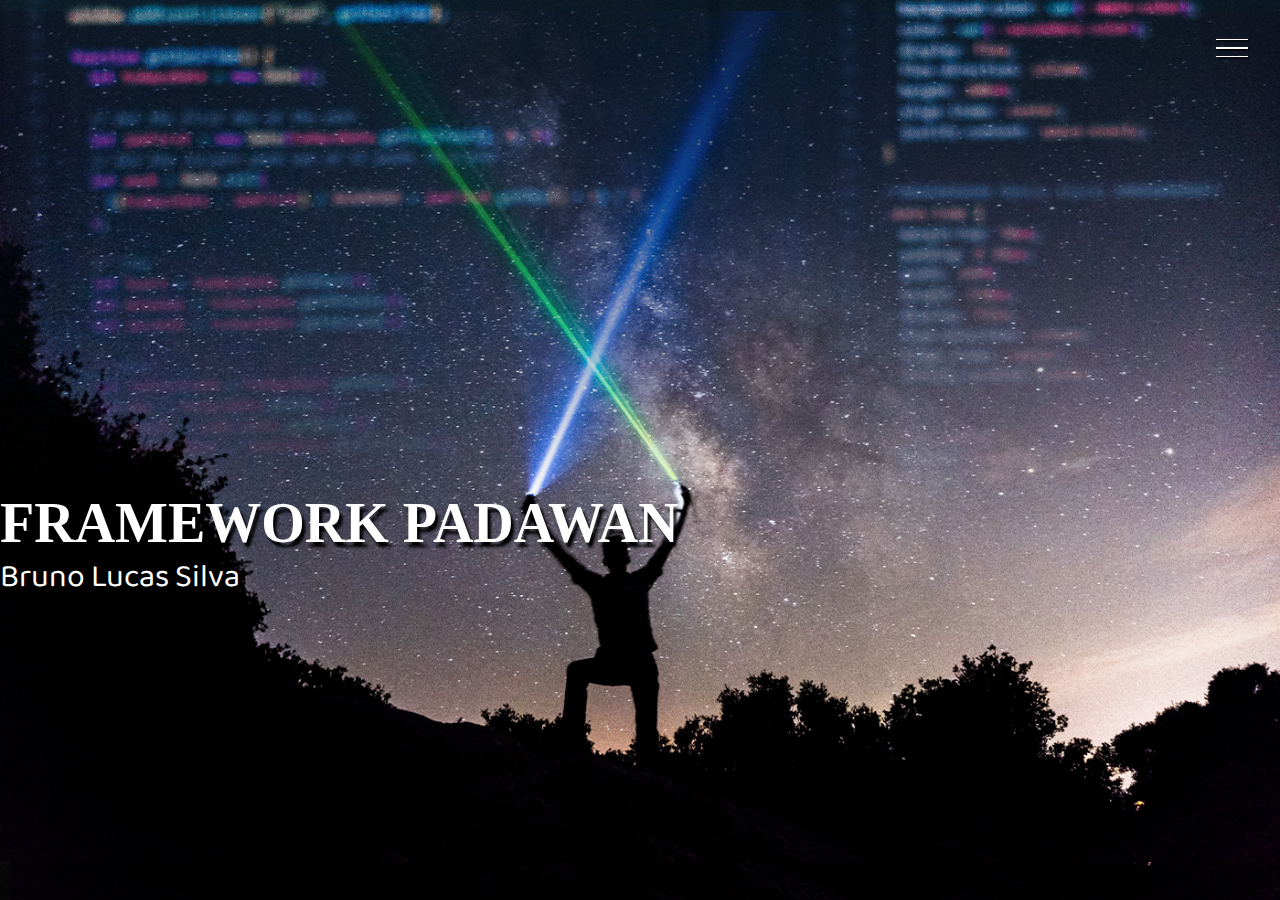
<file: index.html>
<!DOCTYPE html>
<html lang="pt-br">
<head>
    <meta charset="UTF-8">
    <meta http-equiv="X-UA-Compatible" content="IE=edge">
    <meta name="viewport" content="width=device-width, initial-scale=1.0">
    <link rel="stylesheet" href="style.css">
    <link rel="apple-touch-icon" sizes="180x180" href="FAV ICON/">
    <link rel="icon" type="image/png" sizes="32x32" href="FAV ICON//favicon-32x32.png">
    <link rel="icon" type="image/png" sizes="16x16" href="FAV ICON//favicon-16x16.png">
    <link rel="manifest" href="/site.webmanifest">
    <title>FRAMEWORK | PADAWAN</title>
</head>
<body>
<div class="container">
    <div class="hamburguer">
        <div class="line" id="line1"></div>
        <div class="line" id="line2"></div>
        <div class="line" id="line3"></div>
    </div>
    <header>
        <div class="img-wrapper">
            <img src="IMG/ESTAGIO 1400X1000px.png" alt="Para se tornar um padawan é importante também saber pesquisar e correr atrás! Não tenha medo =)">
        </div>
        <div class="banner">
            <h1>FRAMEWORK PADAWAN</h1>
            <p>Bruno Lucas Silva</p> 
        </div>
    </header>
    <div class="sidebar">
        <nav>
            <ul class="menu">
                <li class="menu-item"><a href="file:///C:/Users/bruno/OneDrive/%C3%81rea%20de%20Trabalho/Padawan%20Kenoby2/2.postagem.html" class="menu-link">Postagens</a></li>
                <li class="menu-item"><a href="file:///C:/Users/bruno/OneDrive/%C3%81rea%20de%20Trabalho/Padawan%20Kenoby2/3.album.html" class="menu-link">Albuns</a></li>
                <li class="menu-item"><a href="file:///C:/Users/bruno/OneDrive/%C3%81rea%20de%20Trabalho/Padawan%20Kenoby2/4.to-dos.html" class="menu-link">Todos</a></li>
            </ul>
        </nav>
        <div class="social-media">
            <a href="https://github.com/brlucas" target="_blank"><i class="fab fa-github-alt"></i></a>
            <a href="https://www.linkedin.com/in/brunolucas1/" target="_blank"><i class="fab fa-linkedin-in"></i></a>
        </div>
    </div>
</div>
</body>
<script src="script.js"></script>
</html>
</file>
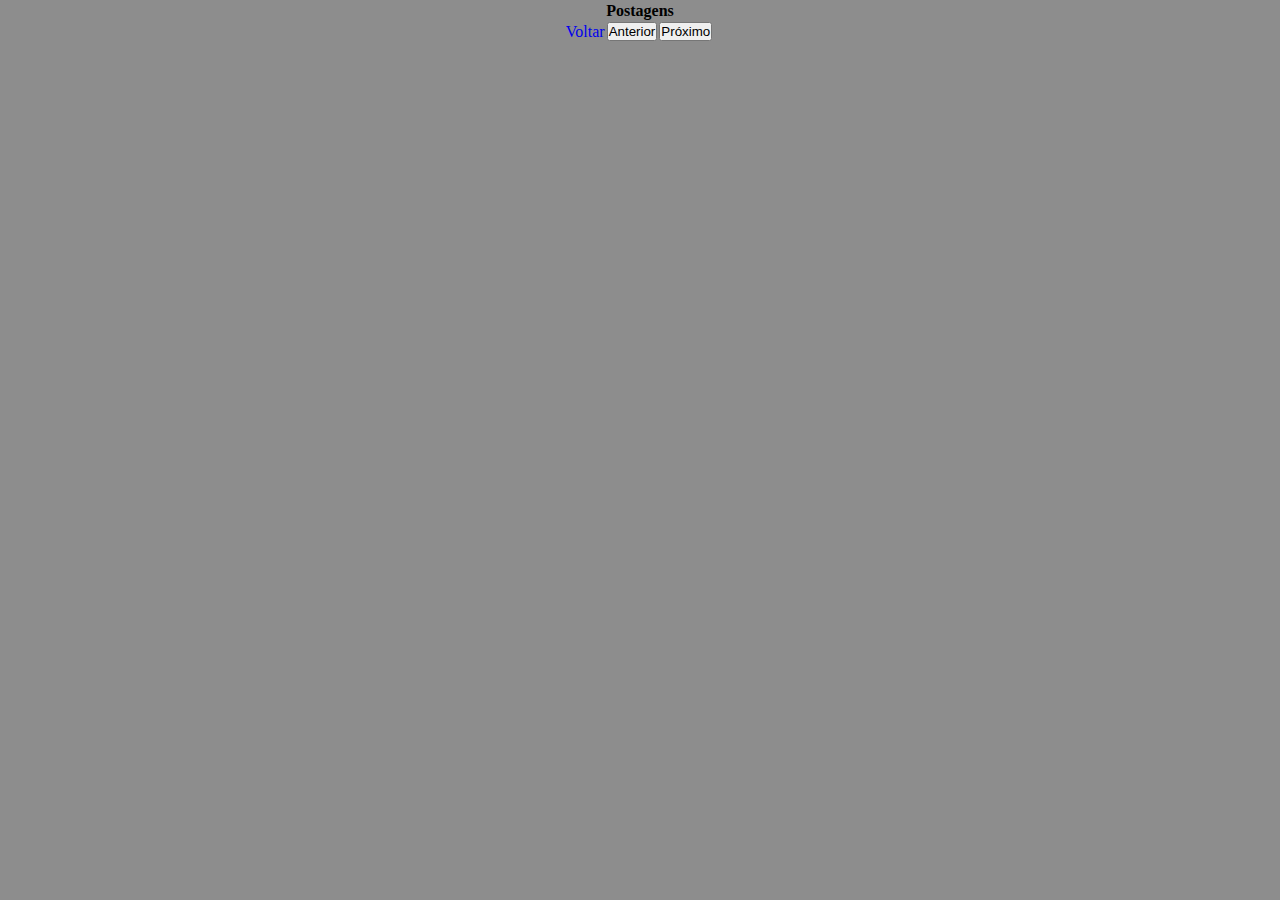
<file: 2.postagem.html>
<!DOCTYPE html>
<html lang="pt-br">

<head>
    <meta charset="UTF-8">
    <meta name="description" content="Postagens">
    <meta http-equiv="X-UA-Compatible" content="IE=edge">
    <meta name="viewport" content="width=device-width, initial-scale=1.0">
    <link rel="apple-touch-icon" sizes="180x180" href="FAV ICON/">
    <link rel="icon" type="image/png" sizes="32x32" href="FAV ICON//favicon-32x32.png">
    <link rel="icon" type="image/png" sizes="16x16" href="FAV ICON//favicon-16x16.png">
    <link rel="manifest" href="/site.webmanifest">
    <link rel="stylesheet" href="style.css" />
    <title> Padawan Kenoby | Postagens</title>
</head>

<body>
    <DIV CLASS="tres">
        <div class="post">
        <table>
            <thead>
                <tr>
                    <th colspan="4">Postagens</th>
                </tr>
            </thead>
            <tbody>
                <tr>
                    <td><a href="file:///C:/Users/bruno/OneDrive/%C3%81rea%20de%20Trabalho/Padawan%20Kenoby2/index.html"> Voltar</a></td>
                    <td><button id="prev">Anterior</button></td>
                    <td><button id="next">Próximo</button></td>
                    <td class="pages"></td>
                </tr>
            </tbody>
        </table>
        </div>
    </DIV>
    <script src="script.js"></script>
    </body>
    
    </html>

</html>
</file>
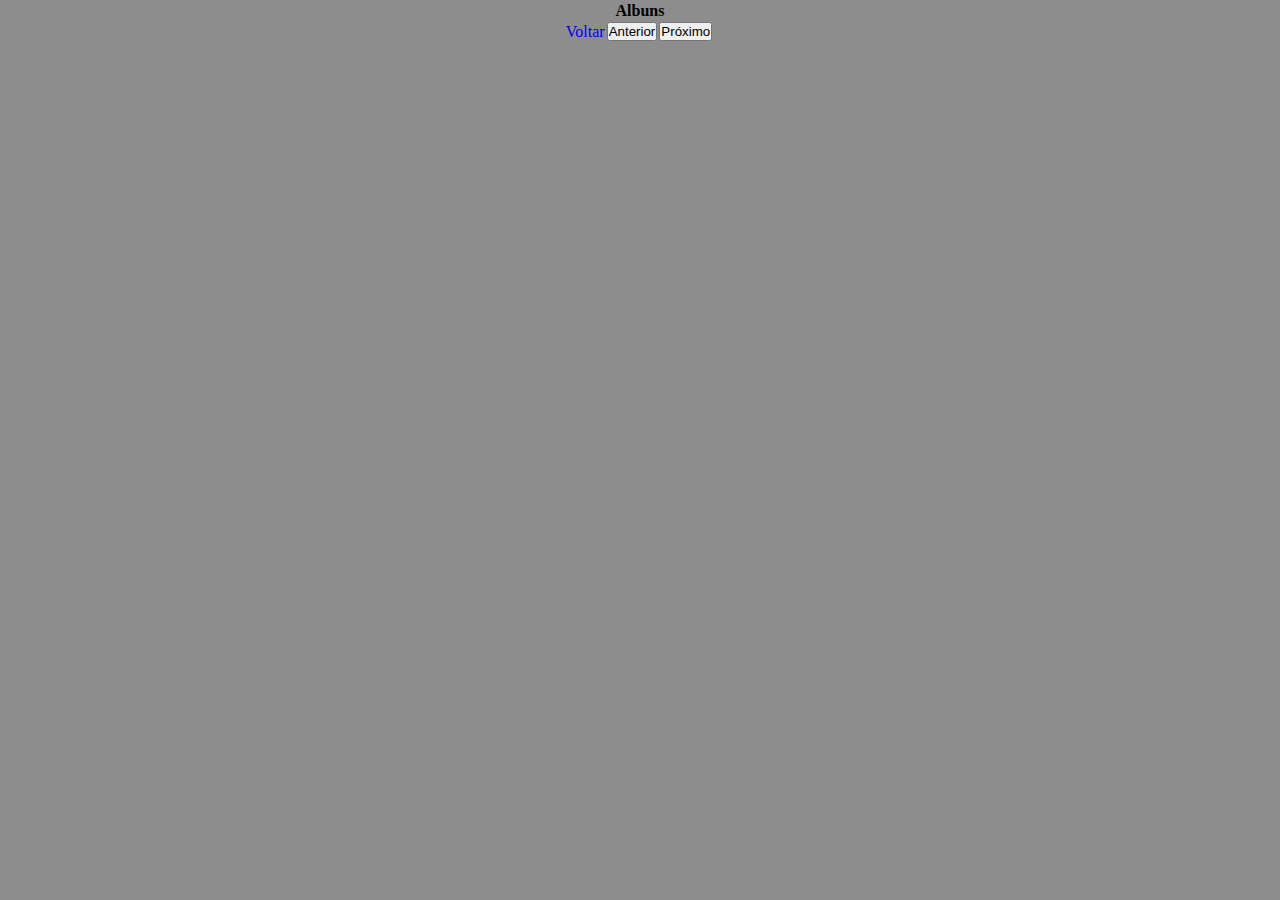
<file: 3.album.html>
<!DOCTYPE html>
<html lang="pt-br">

<head>
    <meta charset="UTF-8">
    <meta name="description" content="Album.">
    <meta http-equiv="X-UA-Compatible" content="IE=edge">
    <meta name="viewport" content="width=device-width, initial-scale=1.0">
    <link rel="apple-touch-icon" sizes="180x180" href="FAV ICON/">
    <link rel="icon" type="image/png" sizes="32x32" href="FAV ICON//favicon-32x32.png">
    <link rel="icon" type="image/png" sizes="16x16" href="FAV ICON//favicon-16x16.png">
    <link rel="manifest" href="/site.webmanifest">
    <link rel="stylesheet" href="style.css" />
    <title> Padawan Kenoby | Albuns</title>
</head>

<body>
<DIV CLASS="tres">
    <div class="post">
    <table>
        <thead>
            <tr>
                <th colspan="4">Albuns</th>
            </tr>
        </thead>
        <tbody>
            <tr>
                <td><a href="file:///C:/Users/bruno/OneDrive/%C3%81rea%20de%20Trabalho/Padawan%20Kenoby2/index.html"> Voltar</a></td>
                <td><button id="prev">Anterior</button></td>
                <td><button id="next">Próximo</button></td>
                <td class="pages"></td>
            </tr>
        </tbody>
    </table>
    </div>
</DIV>
<script src="script.js"></script>
</body>

</html>
</file>
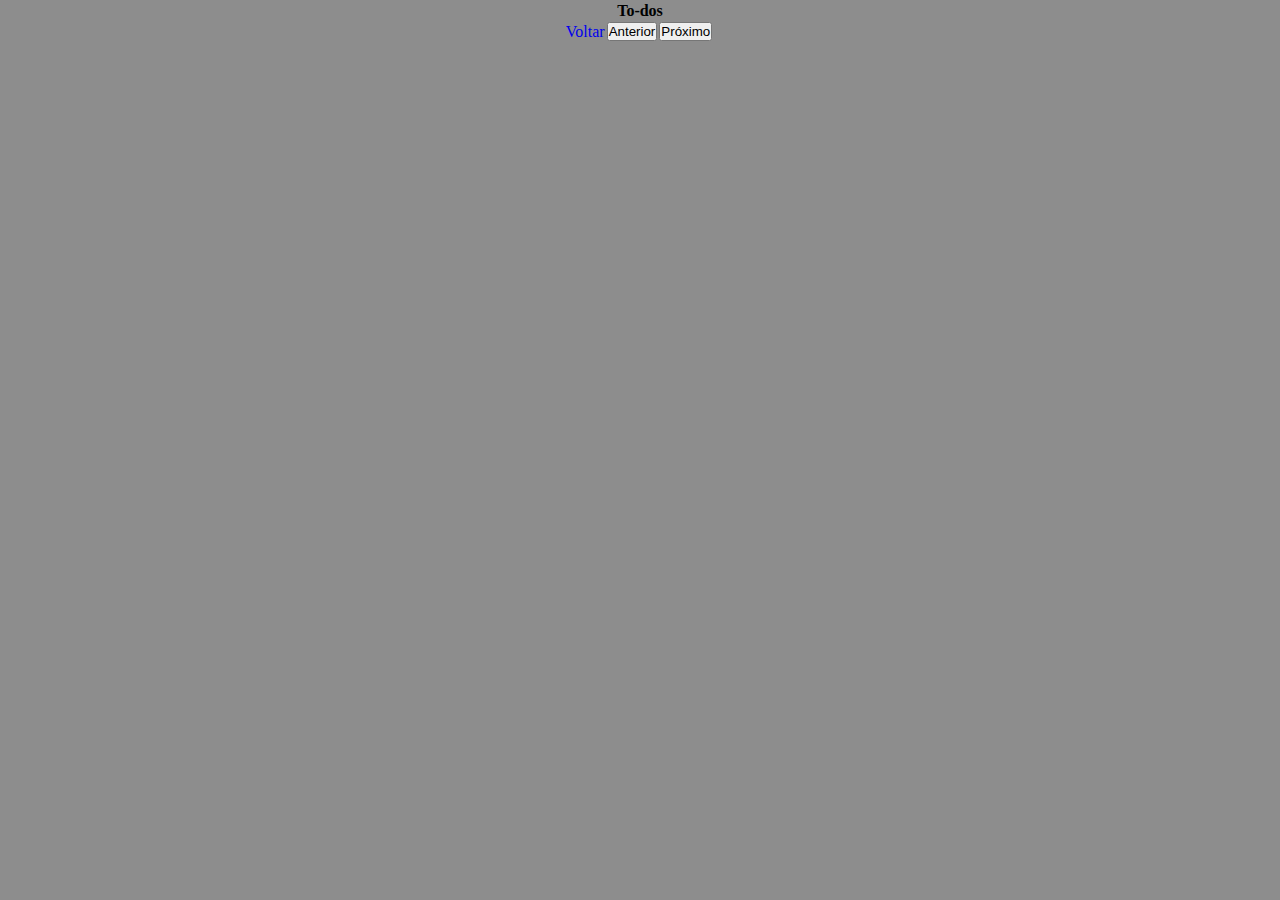
<file: 4.to-dos.html>
<!DOCTYPE html>
<html lang="pt-br">

<head>
    <meta charset="UTF-8">
    <meta name="description" content="Todos.">
    <meta http-equiv="X-UA-Compatible" content="IE=edge">
    <meta name="viewport" content="width=device-width, initial-scale=1.0">
    <link rel="apple-touch-icon" sizes="180x180" href="FAV ICON/">
    <link rel="icon" type="image/png" sizes="32x32" href="FAV ICON//favicon-32x32.png">
    <link rel="icon" type="image/png" sizes="16x16" href="FAV ICON//favicon-16x16.png">
    <link rel="manifest" href="/site.webmanifest">
    <link rel="stylesheet" href="style.css" />
    <title> Padawan Kenoby | To-dos</title>
</head>

<body>
<DIV CLASS="tres">
    <div class="post"> 
    <table>
        <thead>
            <tr>
                <th colspan="4">To-dos</th>
            </tr>
        </thead>
        <tbody>
            <tr>
                <td><a href="file:///C:/Users/bruno/OneDrive/%C3%81rea%20de%20Trabalho/Padawan%20Kenoby2/index.html"> Voltar</a></td>
                <td><button id="prev">Anterior</button></td>
                <td><button id="next">Próximo</button></td>
                <td class="pages"></td>
            </tr>
        </tbody>
    </table>   
    </div>
</DIV>
<script src="script.js"></script>
</body>

</html>
</file>
<file: style.css>
@import url('https://fonts.googleapis.com/css2?family=Baloo+Da+2:wght@400;500;600&family=Josefin+Slab:ital,wght@0,100;0,200;0,300;0,400;0,500;0,600;0,700;1,100;1,200;1,300;1,400;1,500;1,600;1,700&family=Mulish:ital,wght@0,200;0,300;0,400;0,500;0,600;1,200;1,300;1,500&display=swap'); 

@import url("https://cdnjs.cloudflare.com/ajax/libs/font-awesome/5.15.4/css/all.min.css");

*{
    margin: 0;
    padding: 0;
    list-style: none;
    text-decoration: none;
}

:root{
    --font-primary: serif;
    --font-secundary: "Baloo Da 2", serif;
    --font-action: "Josefin Slab", serif;
}

.hamburguer{
    width: 2rem;
    height: 2rem;
    position: fixed;
    z-index: 100;
    right: 2rem;
    top: 2rem;
    display: flex;
    flex-direction: column;
    justify-content: space-evenly;
    cursor: pointer;
}

.show-menu .hamburguer{
    right: 16rem;
}

.line{
    width: 100%;
    height: .1rem;
    background-color: #fff;
    box-shadow: 0.1rem 0.1rem 1px #000;
    transform: transform 1s;
}

.show-menu #line1{
    transform: rotate(45deg) translate(.3rem, .45rem);
}

.show-menu #line2{
    opacity: 0;
    visibility: hidden;
}

.show-menu #line3{
    transform: rotate(-45deg) translate(.3rem, -.45rem);
}

header{
    width: 100%;
    height: 100vh;
    overflow: hidden;
    position: relative;
}

.imd-wrapper{
    width: 100%;
    height: 100%;
    overflow: hidden;
}


.img-wrapper img{
    width: 100%;
    height: 100%;
    object-fit: cover;
    animation: zoom 25s;
}

@keyframes zoom {
    0%{
        transform: scale(1.3);
    }
    100%{
        transform: scale(1);
    }
}

.banner{
    position: absolute;
    top: 55%;
    left: 15;
}

.banner h1{
    color: #fff;
    font-family: var(--font-primary);
    font-size: 3.5rem;
    text-shadow: black .2rem .3rem 3px;
    line-height: 1;
    margin-bottom: 0,5rem;
    
}

.banner p{
    color: #fff;
    font-family: var(--font-secundary);
    font-size: 2rem;
    text-shadow: black .2rem .3rem 0.1px;
    margin-bottom: 0,5rem;
}

.sidebar{
    width: 20rem;
    height: 100vh;
    background-color: white;
    position: fixed;
    top: 0;
    right: -20rem;
    transition: all;
    transform: 1s;
}
.show-menu .sidebar{
    right: 0;   
}

.menu {
    position: absolute;
    top: 40%;
    left: 50%;
    transform: translate(-50%, -50%);
}

.menu-item{
    text-align: center;
    margin-bottom: 0,5rem;
}

.menu-link{
    font-family: var(--font-secundary);
    font-size: 2rem;
    color: #555;
    transition: color 1s;
}

.menu-link:hover{
    color: #6a3093
}

.social-media{
    position: absolute;
    bottom: 2rem;
    width: 100%;
    display: flex;
    justify-content: space-evenly;
}
.social-media i{
    color: #555;
    height: 2.5rem;
    width: 2.5rem;
    font-size: 1.5rem;
    display: flex;
    justify-content: center;
    border-radius: 50%;
}

.tres {
    display: flex;    
    background-color: rgb(141, 141, 141);
    font-size: var(--font-secundary);
    justify-content: center;
    width: 100%;
    height: 100vh;
}
</file>
